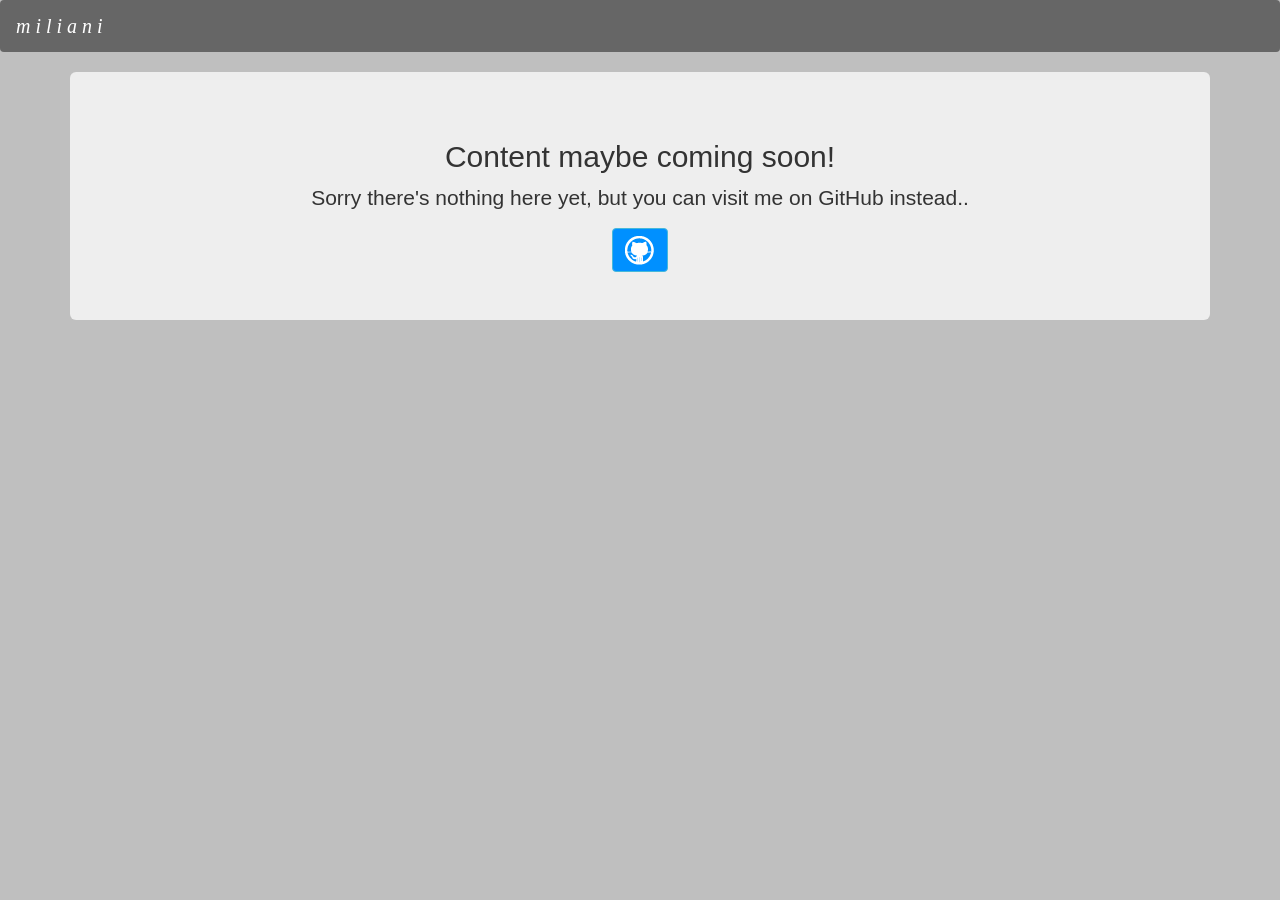
<file: index.html>
<!DOCTYPE html>
<html lang="en">
<head>
    <meta charset="utf-8">
    <meta http-equiv="X-UA-Compatible" content="IE=edge">
    <meta name="viewport" content="width=device-width, initial-scale=1">
    <title>Miliani</title>

    <link href="css/bootstrap.min.css" rel="stylesheet">
    <link href="css/style.css" rel="stylesheet">

    <!--[if lt IE 9]>
      <script src="https://oss.maxcdn.com/html5shiv/3.7.2/html5shiv.min.js"></script>
      <script src="https://oss.maxcdn.com/respond/1.4.2/respond.min.js"></script>
    <![endif]-->
</head>
<body>
    <nav class="navbar navbar-default">
        <div class="container-fluid">
            <div class="navbar-header">
                <a class="navbar-brand" href="http://miliani.github.io">
                    miliani
                </a>
            </div>
        </div>
    </nav>
    <div class="container">
        <div class="jumbotron">
            <h2>Content maybe coming soon!</h2>
            <p>Sorry there's nothing here yet, but you can visit me on GitHub instead..</p>
            <a class="btn btn-info" href="https://github.com/miliani" role="button">
                <img src="images/blacktocat.png">
            </a>
        </div>
    </div>

<script src="https://ajax.googleapis.com/ajax/libs/jquery/1.11.3/jquery.min.js"></script>
<script src="js/bootstrap.min.js"></script>
</body>
</html>
</file>
<file: css/style.css>
body {
    background-color: #bfbfbf;
}

.navbar {
    background-color: #666666;
}

.navbar-default {
    border-color: transparent;
}

.navbar .navbar-brand {
    color: #ffffff;
    font-size: 20px;
    letter-spacing: 5px;
    font-style: italic;
    font-family: georgia;
}

.jumbotron {
    text-align: center;
}

.btn-info {
    background-color: #0090ff;
}
</file>
